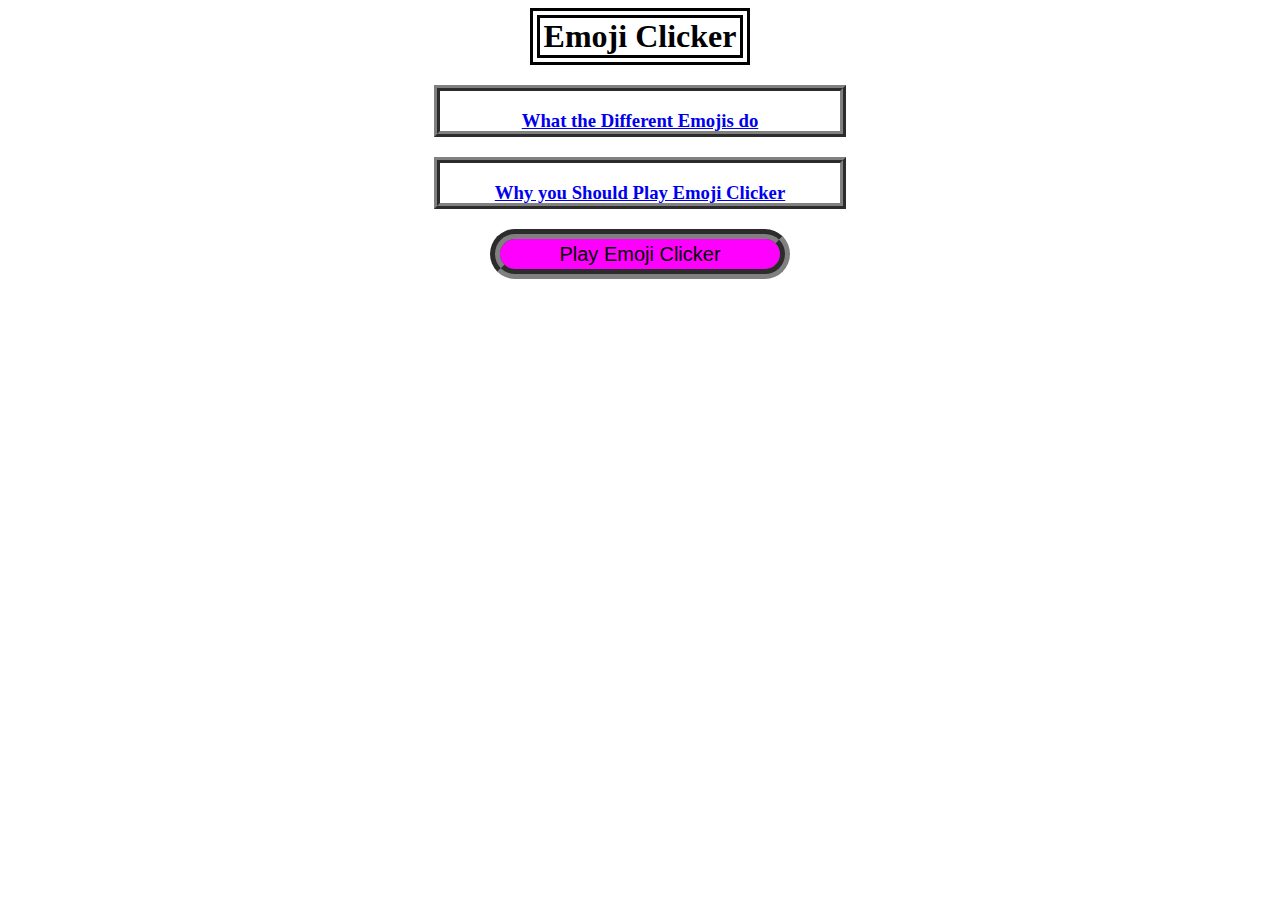
<file: index.html>
<!DOCTYPE html>
<html>

<head>
	<meta charset="utf-8">
	<meta name="viewport" content="width=device-width">
	<title>oogha boogha</title>
	<link href="style.css" rel="stylesheet" type="text/css" />
</head>

<body>
	<h1 id="title">Emoji Clicker</h1>
	<!-- <div id="div-1">
		<h3><a href="html/howItWorks.html" target="_blank">How Emoji Clicker Works</a></h3>
	</div> -->
	<div id="div-2">
		<h3><a href="html/whatEmojisDo.html" target="_blank">What the Different Emojis do</a></h3>
	</div>
	<!-- <div id="div-3">
		<h3><a href="html/whatDifficultiesDo.html" target="_blank">How Each Difficulty Changes the Game</a></h3>
	</div> -->
	<div id="div-4">
		<h3><a href="html/reasonToPlay.html" target="_blank">Why you Should Play Emoji Clicker</a></h3>
	</div>

	<a href="html/link.html" target="blank"><button id="load-game" type="button" onclick="main()">Play Emoji Clicker</button><a>

  <script src="script.js"></script>
</body>
</html>
</file>
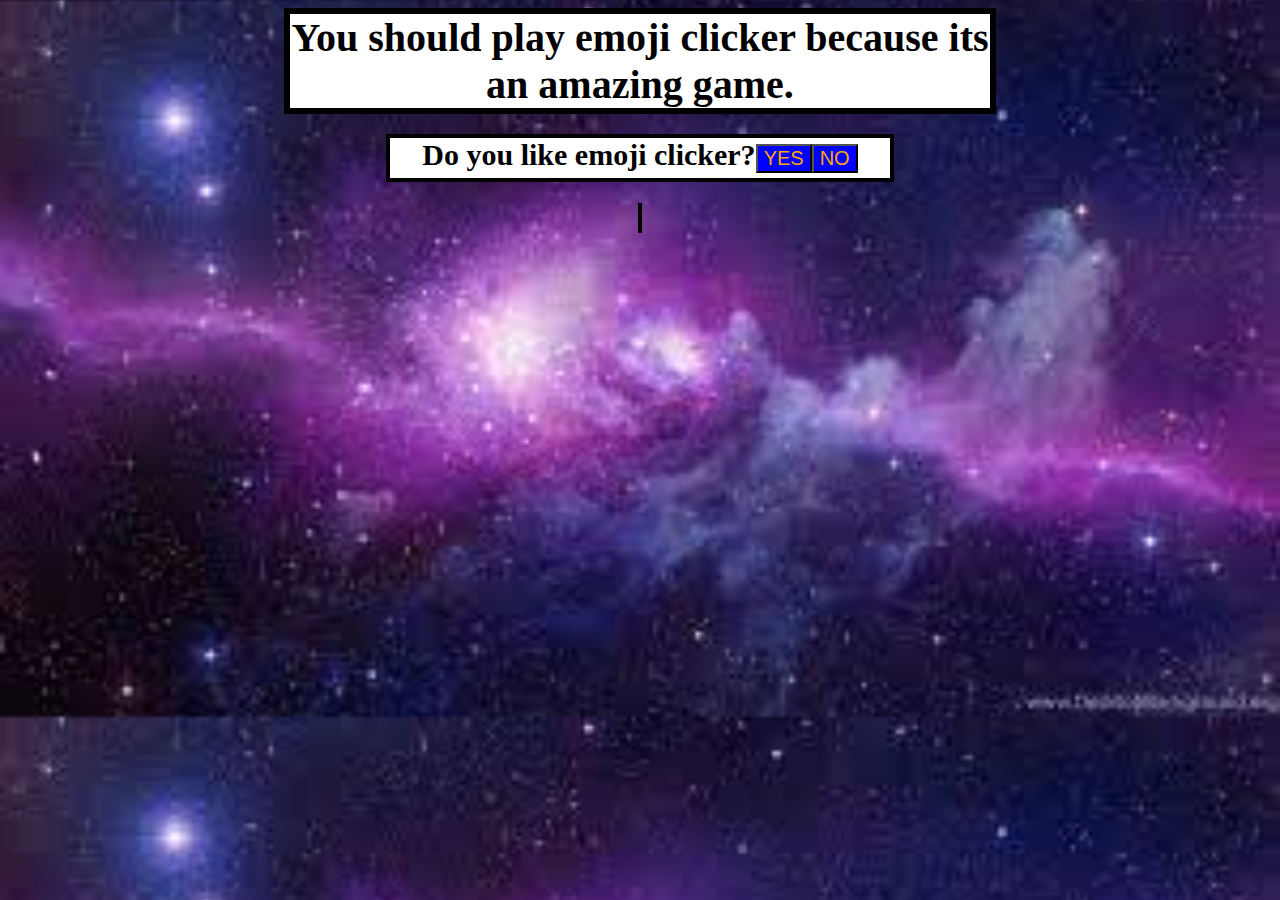
<file: html/reasonToPlay.html>
<html>

<head>
	<meta charset="utf-8">
	<meta name="viewport" content="width=device-width">
	<title>oogha boogha</title>
	<link href="../css/reasonToPlay.css" rel="stylesheet" type="text/css" />
</head>
<body>
	<h1>You should play emoji clicker because its an amazing game.</h1>
	<h2> Do you like emoji clicker?<button id="yes" onclick="yes()">YES</button><button id="no" onclick="no()">NO</button>
	<h3 id="timer-h"> <a id="timer"></a> </h3>
	<script src="../scripts/reasonToPlay.js"></script>
</body>
</html>
</file>
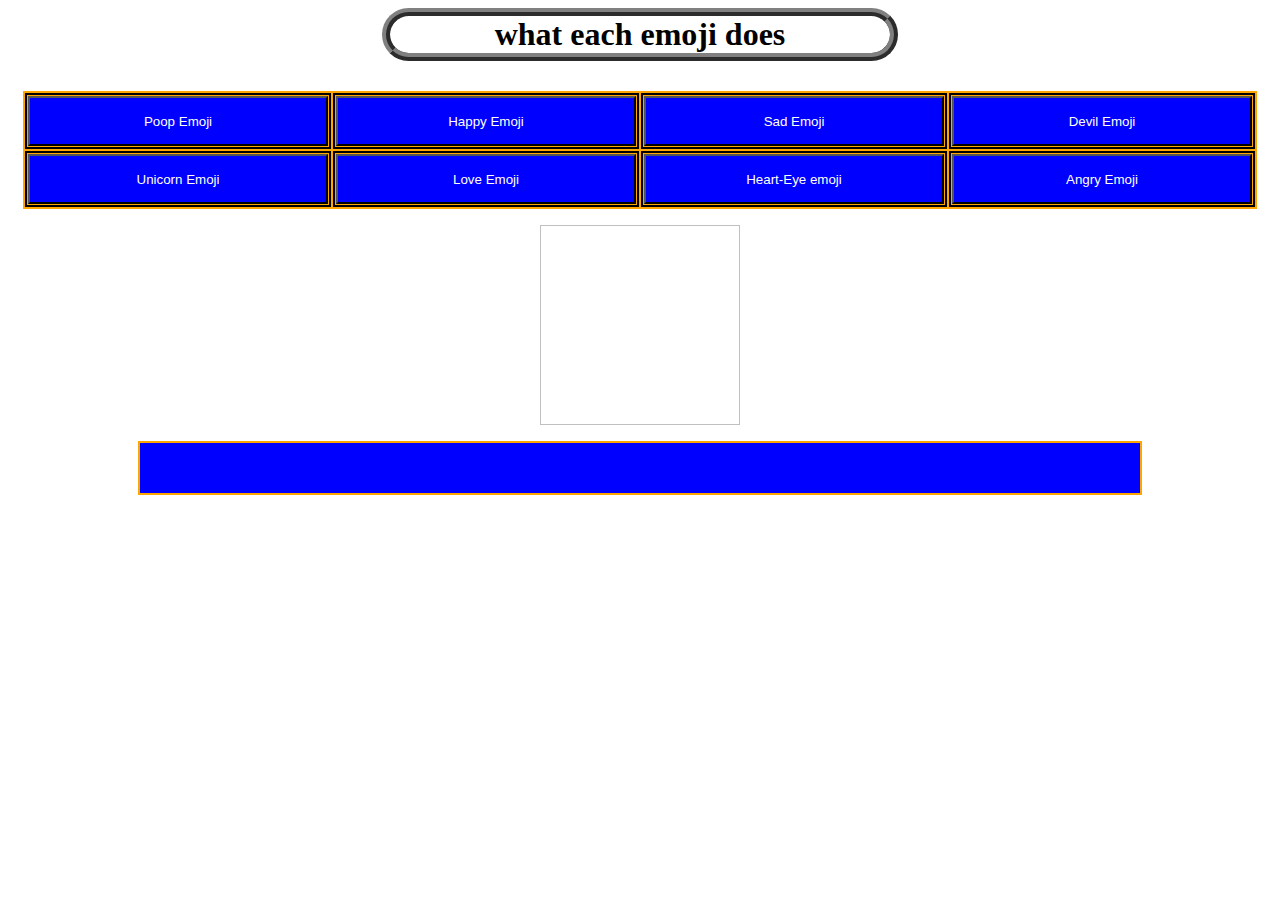
<file: html/whatEmojisDo.html>
<html>

<head>
	<meta charset="utf-8">
	<meta name="viewport" content="width=device-width">
	<title>oogha boogha</title>
	<link href="../css/whatEmojisDo.css" rel="stylesheet" type="text/css" />
</head>
<body>
	<h1> what each emoji does</h1>
	<table>
		<tr>
			<td><p><button onclick="poop()">Poop Emoji</button></p></td>
			<td><p><button onclick="happy()">Happy Emoji</button></p></td>
			<td><p><button onclick="sad()">Sad Emoji</button></p></td>
			<td><p><button onclick="devil()">Devil Emoji</button></p></td>
		</tr>
		<tr>
			<td><p><button onclick="unicorn()">Unicorn Emoji</button></p></td>
			<td><p><button onclick="love()">Love Emoji</button></p></td>
			<td><p><button onclick="heartEye()">Heart-Eye emoji</button></p></td>
			<td><p><button onclick="angry()">Angry Emoji</button></p></td>
		</tr>
	</table>

	<p><img id="current-emoji"></p>
	<p id="info"></p>

	<script src="../scripts/whatEmojisDo.js"></script>
</body>
</html>
</file>
<file: style.css>
html {
  text-align: center;
  background-image: url("https://cdn.pixabay.com/photo/2017/02/01/22/02/mountain-landscape-2031539_1280.jpg");
  background-repeat: repeat-y;
  background-size: 100%;
}

body {
  color: black;
}

div {
  color: black;
  border: 6px ridge gray;
  width: 400px;
  margin: 0 auto;
  background-color: white;
  margin-bottom: 20px;
  height: 40px;
}

#title {
  border: 10px double Black;
  width: 200px;
  margin: 0 auto;
  background-color: white;
  margin-bottom: 20px;
}

#load-game{
  background-color: magenta;
  width: 300px;
  height: 50px;
  font-size: 20px;
  border: 10px groove gray;
  border-radius: 50px;
}
</file>
<file: css/reasonToPlay.css>
body{
  text-align: center;
  font-size: 20px;
  background: url('../images/background2.jpg');
  background-repeat: repeat-y;
  background-size: 100%;
}

h1{
  border: 6px solid black;
  width: 700px;
  margin: 0 auto;
  margin-bottom: 20px;
  background-color: white;
}

h2{
  border: 4px solid black;
  margin: 0 auto;
  width: 500px;
  margin-bottom: 20px;
  background-color: white;
}

button{
  background-color: blue;
  color: orange;
  font-size: 20px;
  margin-bottom: 5px;
}

a{
  border: 2px solid black;
  background-color: white;
}
</file>
<file: css/whatEmojisDo.css>
body {
  background: url('img/background.jpg');
  text-align: center;
  font-family: 'Grandstander', cursive;
  background-size: 1980px;
  background-image: url('https://facts.net/wp-content/uploads/2021/04/tropical-fish-on-a-coral-reef-.jpg');
}

h1{
  background-color: white;
  border: 8px ridge gray;
  border-radius: 50px;
  width: 500px;
  margin: 0 auto;
  margin-bottom: 30px;
}

table {
  margin: auto;
  width: 900px;
  background-color: orange;
}

h3 {
  text-align: center;
}

td {
  border: 2px solid ;
}

img{
  width: 200px;
  height: 200px;
}

button{
  width: 300px;
  height: 50px;
  background-color: blue;
  color: white;
}

button:hover{
  background-color: rgb(0, 0, 139);
}

#info{
  background-color: blue;
  border: 2px solid orange;
  height: 50px;
  width: 1000px;
  margin: 0 auto;
  color: white;
  font-size: 20px;
}
</file>
